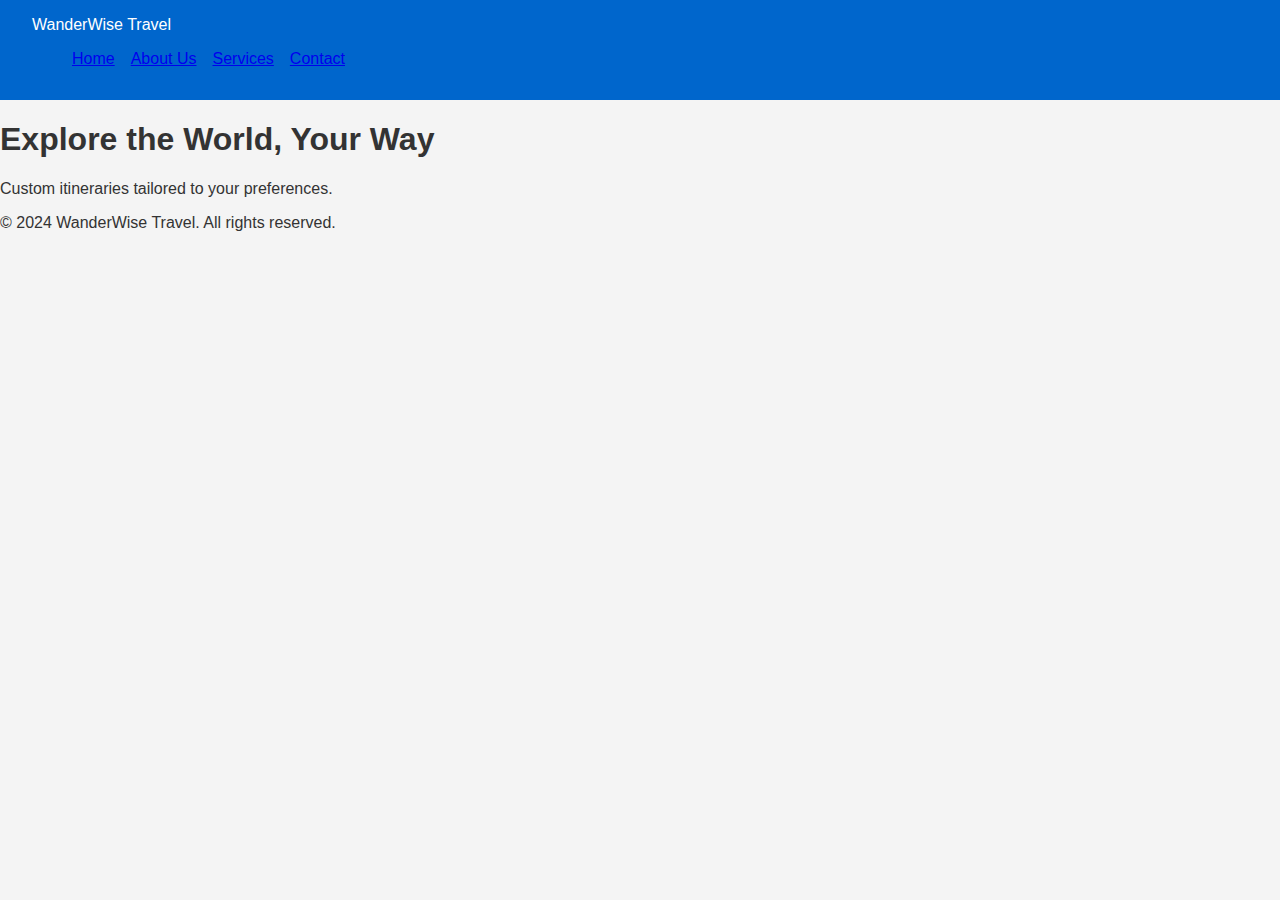
<file: index.html>
<!DOCTYPE html>
<html lang="en">
<head>
    <meta charset="UTF-8">
    <meta name="viewport" content="width=device-width, initial-scale=1.0">
    <title>WanderWise Travel</title>
    <link rel="stylesheet" href="styles.css">
</head>
<body>
    <header>
        <div class="logo">WanderWise Travel</div>
        <nav>
            <ul>
                <li><a href="index.html">Home</a></li>
                <li><a href="about.html">About Us</a></li>
                <li><a href="services.html">Services</a></li>
                <li><a href="contact.html">Contact</a></li>
            </ul>
        </nav>
    </header>
    <main>
        <section class="hero">
            <h1>Explore the World, Your Way</h1>
            <p>Custom itineraries tailored to your preferences.</p>
        </section>
    </main>
    <footer>
        <p>&copy; 2024 WanderWise Travel. All rights reserved.</p>
    </footer>
</body>
</html>
</file>
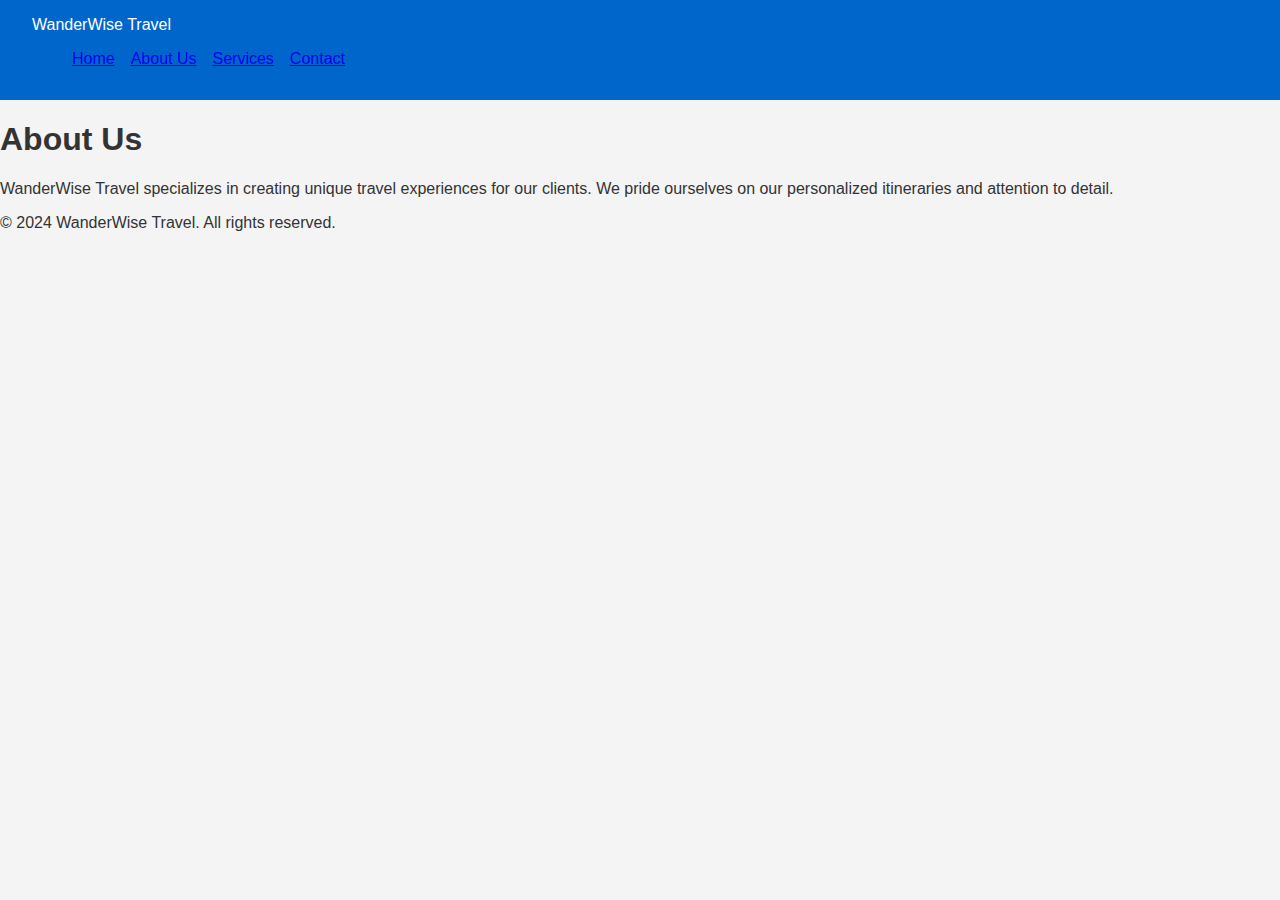
<file: about.html>
<!DOCTYPE html>
<html lang="en">
<head>
    <meta charset="UTF-8">
    <meta name="viewport" content="width=device-width, initial-scale=1.0">
    <title>About Us - WanderWise Travel</title>
    <link rel="stylesheet" href="styles.css">
</head>
<body>
    <header>
        <div class="logo">WanderWise Travel</div>
        <nav>
            <ul>
                <li><a href="index.html">Home</a></li>
                <li><a href="about.html">About Us</a></li>
                <li><a href="services.html">Services</a></li>
                <li><a href="contact.html">Contact</a></li>
            </ul>
        </nav>
    </header>
    <main>
        <section class="about">
            <h1>About Us</h1>
            <p>WanderWise Travel specializes in creating unique travel experiences for our clients. We pride ourselves on our personalized itineraries and attention to detail.</p>
        </section>
    </main>
    <footer>
        <p>&copy; 2024 WanderWise Travel. All rights reserved.</p>
    </footer>
</body>
</html>
</file>
<file: styles.css>
body { font-family: Arial, sans-serif; margin: 0; padding: 0; background-color: #f4f4f4; color: #333; } header { background: #0066cc; color: white; padding: 1em 2em; } nav ul { list-style: none; display: flex; gap: 1em; }
</file>
